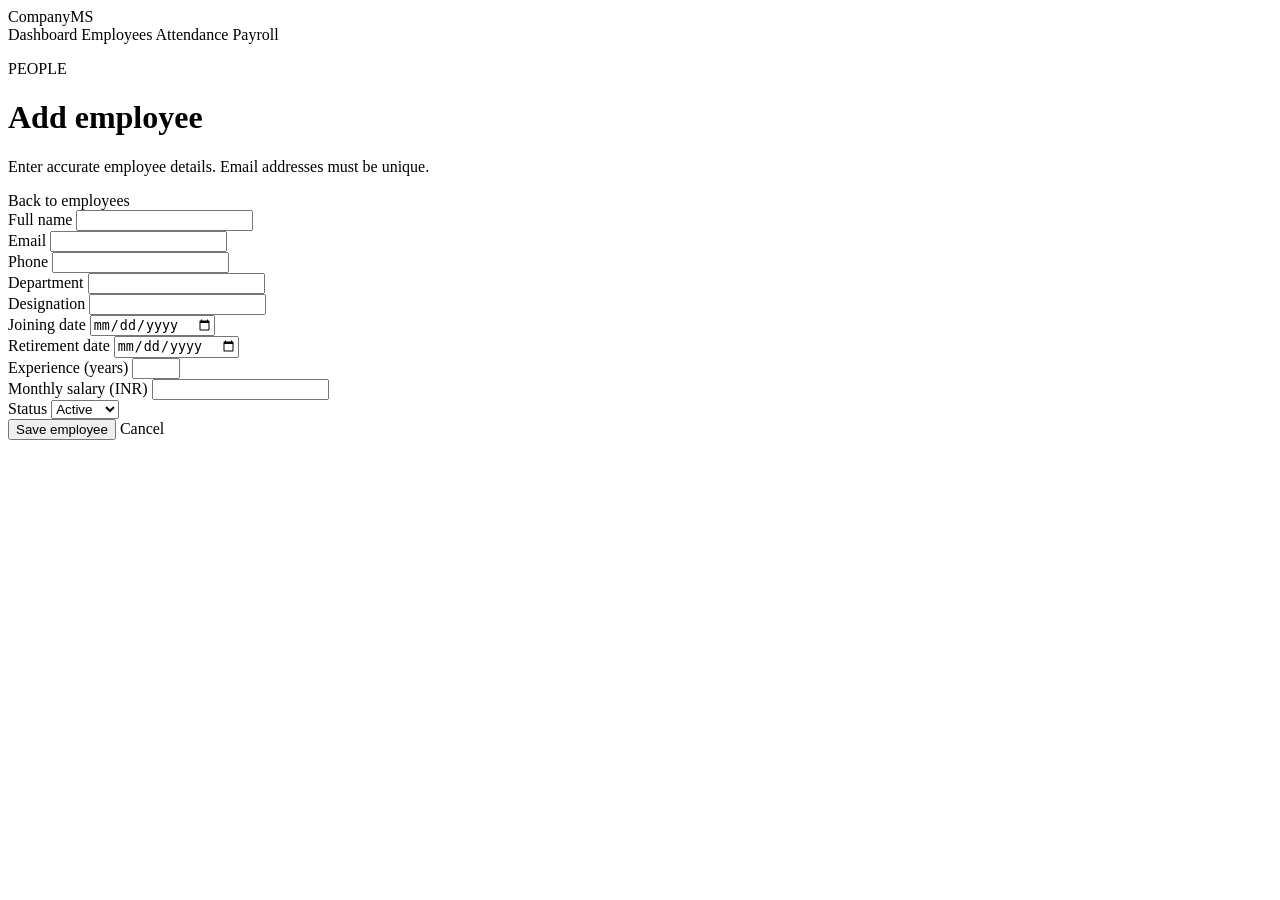
<file: CompanyMS/src/main/resources/templates/add-employee.html>
<!DOCTYPE html>
<html lang="en" xmlns:th="http://www.thymeleaf.org">
<head>
    <meta charset="UTF-8">
    <meta name="viewport" content="width=device-width, initial-scale=1">
    <title>CompanyMS | Employee</title>
    <link rel="stylesheet" th:href="@{/css/style.css}">
</head>
<body>
<aside class="sidebar">
    <a class="brand" th:href="@{/companyms/dashboard}">CompanyMS</a>
    <nav>
        <a th:href="@{/companyms/dashboard}">Dashboard</a>
        <a class="active" th:href="@{/companyms/employees}">Employees</a>
        <a th:href="@{/companyms/attendance}">Attendance</a>
        <a th:href="@{/companyms/payroll}">Payroll</a>
    </nav>
</aside>
<main class="main">
    <header class="page-header">
        <div>
            <p class="eyebrow">PEOPLE</p>
            <h1 th:text="${employee.id == null ? 'Add employee' : 'Edit employee'}">Add employee</h1>
            <p class="muted">Enter accurate employee details. Email addresses must be unique.</p>
        </div>
        <a class="button button-quiet" th:href="@{/companyms/employees}">Back to employees</a>
    </header>

    <section class="panel form-panel">
        <form th:action="@{/companyms/employees/save}" th:object="${employee}" method="post">
            <input type="hidden" th:field="*{id}">
            <div class="form-grid">
                <div class="field">
                    <label for="name">Full name</label>
                    <input id="name" type="text" th:field="*{name}" required maxlength="100">
                    <small class="field-error" th:errors="*{name}"></small>
                </div>
                <div class="field">
                    <label for="email">Email</label>
                    <input id="email" type="email" th:field="*{email}" required maxlength="150">
                    <small class="field-error" th:errors="*{email}"></small>
                </div>
                <div class="field">
                    <label for="phone">Phone</label>
                    <input id="phone" type="tel" th:field="*{phone}" maxlength="30">
                    <small class="field-error" th:errors="*{phone}"></small>
                </div>
                <div class="field">
                    <label for="department">Department</label>
                    <input id="department" type="text" th:field="*{department}" required maxlength="100">
                    <small class="field-error" th:errors="*{department}"></small>
                </div>
                <div class="field">
                    <label for="designation">Designation</label>
                    <input id="designation" type="text" th:field="*{designation}" maxlength="100">
                    <small class="field-error" th:errors="*{designation}"></small>
                </div>
                <div class="field">
                    <label for="joinDate">Joining date</label>
                    <input id="joinDate" type="date" th:field="*{joinDate}">
                    <small class="field-error" th:errors="*{joinDate}"></small>
                </div>
                <div class="field">
                    <label for="retirementDate">Retirement date</label>
                    <input id="retirementDate" type="date" th:field="*{retirementDate}">
                </div>
                <div class="field">
                    <label for="experienceYears">Experience (years)</label>
                    <input id="experienceYears" type="number" th:field="*{experienceYears}" min="0" max="80">
                    <small class="field-error" th:errors="*{experienceYears}"></small>
                </div>
                <div class="field">
                    <label for="salary">Monthly salary (INR)</label>
                    <input id="salary" type="number" th:field="*{salary}" min="0" step="0.01">
                    <small class="field-error" th:errors="*{salary}"></small>
                </div>
                <div class="field">
                    <label for="status">Status</label>
                    <select id="status" th:field="*{status}">
                        <option value="ACTIVE">Active</option>
                        <option value="INACTIVE">Inactive</option>
                    </select>
                </div>
            </div>
            <div class="form-actions">
                <button class="button" type="submit">Save employee</button>
                <a class="button button-quiet" th:href="@{/companyms/employees}">Cancel</a>
            </div>
        </form>
    </section>
</main>
</body>
</html>
</file>
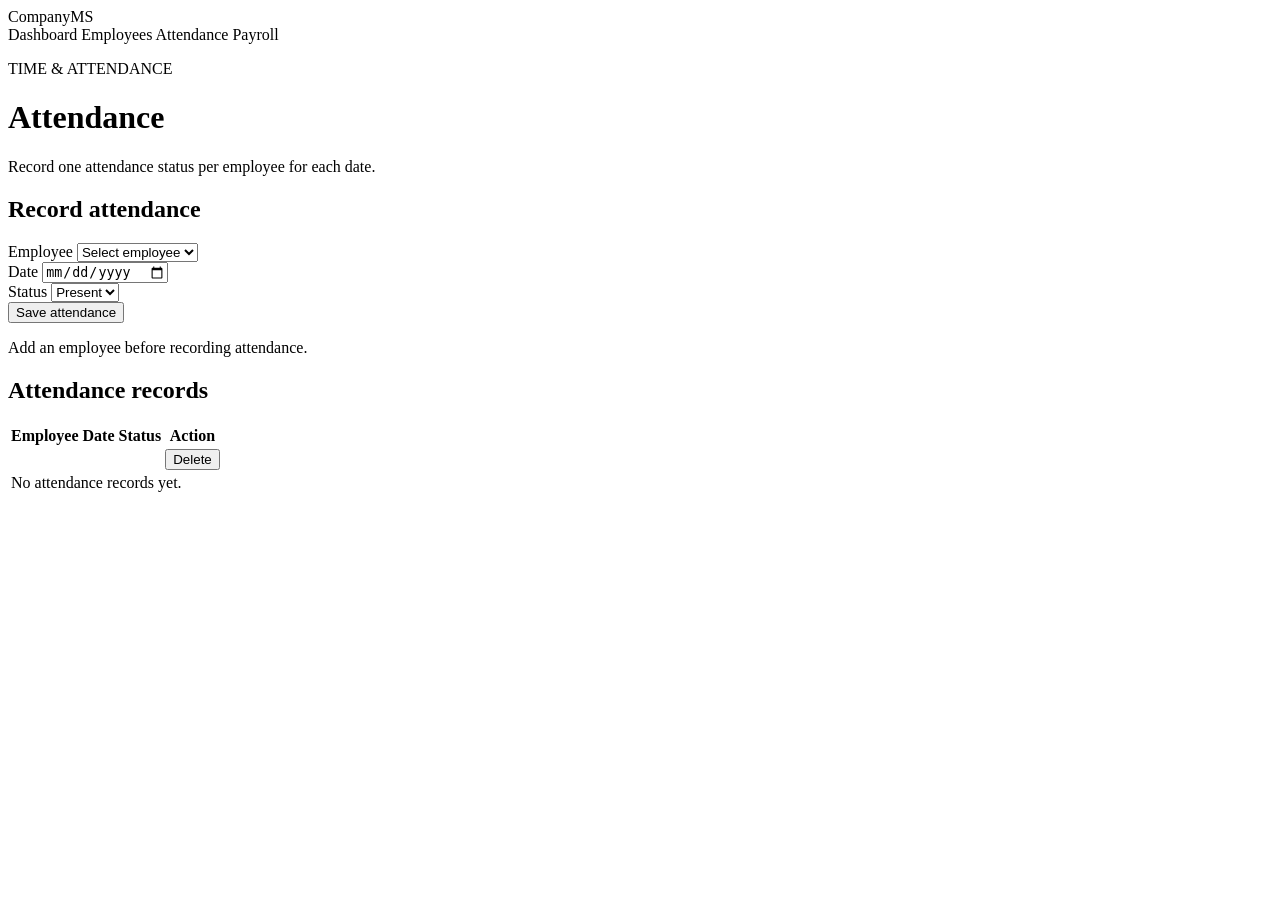
<file: CompanyMS/src/main/resources/templates/attendance.html>
<!DOCTYPE html>
<html lang="en" xmlns:th="http://www.thymeleaf.org">
<head>
    <meta charset="UTF-8">
    <meta name="viewport" content="width=device-width, initial-scale=1">
    <title>CompanyMS | Attendance</title>
    <link rel="stylesheet" th:href="@{/css/style.css}">
</head>
<body>
<aside class="sidebar">
    <a class="brand" th:href="@{/companyms/dashboard}">CompanyMS</a>
    <nav>
        <a th:href="@{/companyms/dashboard}">Dashboard</a>
        <a th:href="@{/companyms/employees}">Employees</a>
        <a class="active" th:href="@{/companyms/attendance}">Attendance</a>
        <a th:href="@{/companyms/payroll}">Payroll</a>
    </nav>
</aside>
<main class="main">
    <header class="page-header">
        <div>
            <p class="eyebrow">TIME &amp; ATTENDANCE</p>
            <h1>Attendance</h1>
            <p class="muted">Record one attendance status per employee for each date.</p>
        </div>
    </header>
    <div class="alert success" th:if="${successMessage}" th:text="${successMessage}"></div>
    <section class="panel form-panel">
        <h2>Record attendance</h2>
        <form th:action="@{/companyms/attendance/save}" th:object="${attendance}" method="post">
            <div class="form-errors" th:if="${#fields.hasGlobalErrors()}">
                <p th:each="error : ${#fields.globalErrors()}" th:text="${error}"></p>
            </div>
            <div class="form-grid">
                <div class="field">
                    <label for="employeeId">Employee</label>
                    <select id="employeeId" th:field="*{employeeId}" required>
                        <option value="">Select employee</option>
                        <option th:each="employee : ${employees}" th:value="${employee.id}"
                                th:text="${employee.name + ' — ' + employee.department}"></option>
                    </select>
                    <small class="field-error" th:errors="*{employeeId}"></small>
                </div>
                <div class="field">
                    <label for="attendanceDate">Date</label>
                    <input id="attendanceDate" type="date" th:field="*{attendanceDate}" required>
                    <small class="field-error" th:errors="*{attendanceDate}"></small>
                </div>
                <div class="field">
                    <label for="status">Status</label>
                    <select id="status" th:field="*{status}">
                        <option value="PRESENT">Present</option>
                        <option value="ABSENT">Absent</option>
                        <option value="LEAVE">Leave</option>
                    </select>
                    <small class="field-error" th:errors="*{status}"></small>
                </div>
            </div>
            <button class="button" type="submit" th:disabled="${#lists.isEmpty(employees)}">Save attendance</button>
            <p class="muted" th:if="${#lists.isEmpty(employees)}">Add an employee before recording attendance.</p>
        </form>
    </section>
    <section class="panel">
        <h2>Attendance records</h2>
        <div class="table-scroll">
            <table>
                <thead><tr><th>Employee</th><th>Date</th><th>Status</th><th>Action</th></tr></thead>
                <tbody>
                <tr th:each="record : ${attendanceRecords}">
                    <td class="strong" th:text="${record.employeeName}"></td>
                    <td th:text="${record.attendanceDate}"></td>
                    <td><span class="badge" th:classappend="${record.status == 'PRESENT'} ? 'badge-active' : 'badge-muted'"
                              th:text="${record.status}"></span></td>
                    <td>
                        <form th:action="@{/companyms/attendance/delete/{id}(id=${record.id})}" method="post"
                              onsubmit="return confirm('Delete this attendance record?')">
                            <button class="button button-small button-danger" type="submit">Delete</button>
                        </form>
                    </td>
                </tr>
                <tr th:if="${#lists.isEmpty(attendanceRecords)}">
                    <td colspan="4" class="empty-state">No attendance records yet.</td>
                </tr>
                </tbody>
            </table>
        </div>
    </section>
</main>
</body>
</html>
</file>
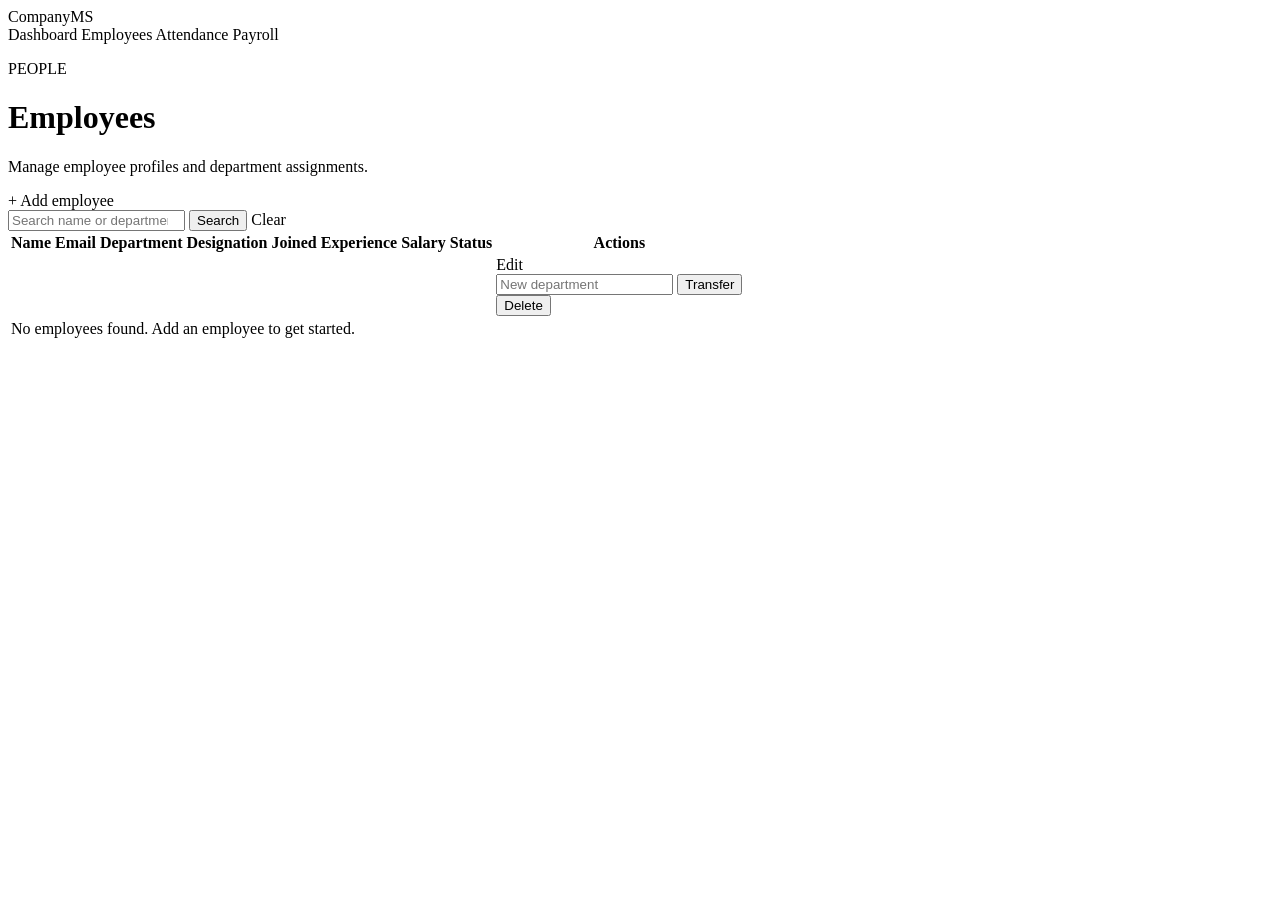
<file: CompanyMS/src/main/resources/templates/employees.html>
<!DOCTYPE html>
<html lang="en" xmlns:th="http://www.thymeleaf.org">
<head>
    <meta charset="UTF-8">
    <meta name="viewport" content="width=device-width, initial-scale=1">
    <title>CompanyMS | Employees</title>
    <link rel="stylesheet" th:href="@{/css/style.css}">
</head>
<body>
<aside class="sidebar">
    <a class="brand" th:href="@{/companyms/dashboard}">CompanyMS</a>
    <nav>
        <a th:href="@{/companyms/dashboard}">Dashboard</a>
        <a class="active" th:href="@{/companyms/employees}">Employees</a>
        <a th:href="@{/companyms/attendance}">Attendance</a>
        <a th:href="@{/companyms/payroll}">Payroll</a>
    </nav>
</aside>
<main class="main">
    <header class="page-header">
        <div>
            <p class="eyebrow">PEOPLE</p>
            <h1>Employees</h1>
            <p class="muted">Manage employee profiles and department assignments.</p>
        </div>
        <a class="button" th:href="@{/companyms/employees/add}">+ Add employee</a>
    </header>

    <div class="alert success" th:if="${successMessage}" th:text="${successMessage}"></div>
    <div class="alert error" th:if="${errorMessage}" th:text="${errorMessage}"></div>

    <section class="panel">
        <form method="get" th:action="@{/companyms/employees}" class="search-form">
            <input type="search" name="search" placeholder="Search name or department"
                   th:value="${search}" aria-label="Search employees">
            <button class="button button-secondary" type="submit">Search</button>
            <a class="button button-quiet" th:href="@{/companyms/employees}">Clear</a>
        </form>
        <div class="table-scroll">
            <table>
                <thead>
                <tr>
                    <th>Name</th><th>Email</th><th>Department</th><th>Designation</th>
                    <th>Joined</th><th>Experience</th><th>Salary</th><th>Status</th><th>Actions</th>
                </tr>
                </thead>
                <tbody>
                <tr th:each="employee : ${employees}">
                    <td class="strong" th:text="${employee.name}"></td>
                    <td th:text="${employee.email}"></td>
                    <td th:text="${employee.department}"></td>
                    <td th:text="${employee.designation ?: '—'}"></td>
                    <td th:text="${employee.joinDate ?: '—'}"></td>
                    <td th:text="${employee.experienceYears == null ? '—' : employee.experienceYears + ' yrs'}"></td>
                    <td th:text="${employee.salary == null ? '—' : '₹' + #numbers.formatDecimal(employee.salary, 1, 2)}"></td>
                    <td><span class="badge" th:classappend="${employee.status == 'ACTIVE'} ? 'badge-active' : 'badge-muted'"
                              th:text="${employee.status}"></span></td>
                    <td class="actions">
                        <a class="text-link" th:href="@{/companyms/employees/edit/{id}(id=${employee.id})}">Edit</a>
                        <form th:action="@{/companyms/employees/transfer/{id}(id=${employee.id})}" method="post" class="inline-form">
                            <input name="department" type="text" placeholder="New department" required aria-label="New department">
                            <button class="button button-small button-secondary" type="submit">Transfer</button>
                        </form>
                        <form th:action="@{/companyms/employees/delete/{id}(id=${employee.id})}" method="post"
                              onsubmit="return confirm('Delete this employee? Employees with history cannot be deleted.')">
                            <button class="button button-small button-danger" type="submit">Delete</button>
                        </form>
                    </td>
                </tr>
                <tr th:if="${#lists.isEmpty(employees)}">
                    <td colspan="9" class="empty-state">No employees found. Add an employee to get started.</td>
                </tr>
                </tbody>
            </table>
        </div>
    </section>
</main>
</body>
</html>
</file>
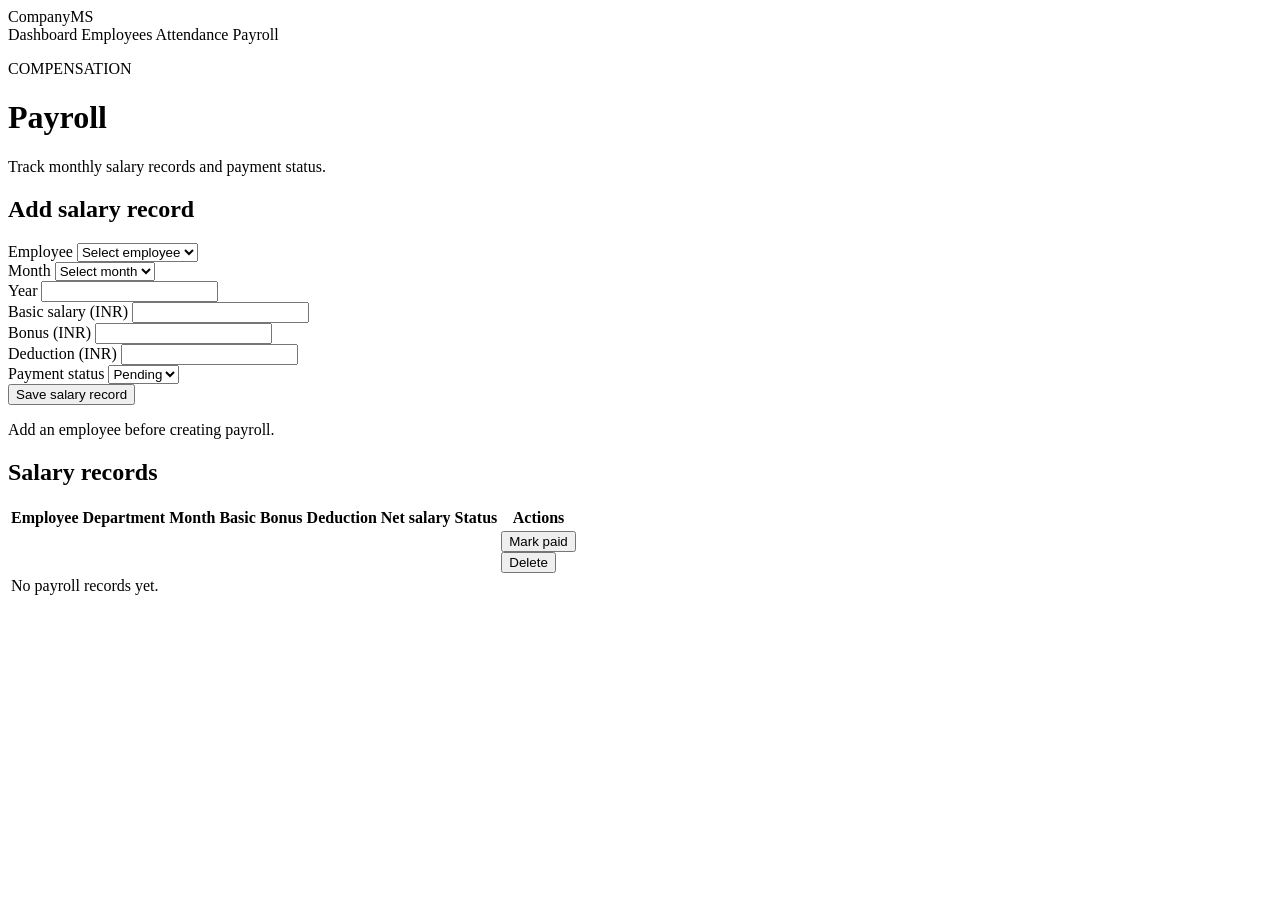
<file: CompanyMS/src/main/resources/templates/payroll.html>
<!DOCTYPE html>
<html lang="en" xmlns:th="http://www.thymeleaf.org">
<head>
    <meta charset="UTF-8">
    <meta name="viewport" content="width=device-width, initial-scale=1">
    <title>CompanyMS | Payroll</title>
    <link rel="stylesheet" th:href="@{/css/style.css}">
</head>
<body>
<aside class="sidebar">
    <a class="brand" th:href="@{/companyms/dashboard}">CompanyMS</a>
    <nav>
        <a th:href="@{/companyms/dashboard}">Dashboard</a>
        <a th:href="@{/companyms/employees}">Employees</a>
        <a th:href="@{/companyms/attendance}">Attendance</a>
        <a class="active" th:href="@{/companyms/payroll}">Payroll</a>
    </nav>
</aside>
<main class="main">
    <header class="page-header">
        <div>
            <p class="eyebrow">COMPENSATION</p>
            <h1>Payroll</h1>
            <p class="muted">Track monthly salary records and payment status.</p>
        </div>
    </header>
    <div class="alert success" th:if="${successMessage}" th:text="${successMessage}"></div>

    <section class="panel form-panel">
        <h2>Add salary record</h2>
        <form th:action="@{/companyms/payroll/save}" th:object="${payroll}" method="post">
            <div class="form-errors" th:if="${#fields.hasGlobalErrors()}">
                <p th:each="error : ${#fields.globalErrors()}" th:text="${error}"></p>
            </div>
            <div class="form-grid">
                <div class="field">
                    <label for="employeeId">Employee</label>
                    <select id="employeeId" th:field="*{employeeId}" required>
                        <option value="">Select employee</option>
                        <option th:each="employee : ${employees}" th:value="${employee.id}"
                                th:text="${employee.name + ' — ' + employee.department}"></option>
                    </select>
                    <small class="field-error" th:errors="*{employeeId}"></small>
                </div>
                <div class="field">
                    <label for="month">Month</label>
                    <select id="month" th:field="*{month}" required>
                        <option value="">Select month</option>
                        <option th:each="monthName : ${months}"
                                th:value="${monthName}" th:text="${monthName}"></option>
                    </select>
                    <small class="field-error" th:errors="*{month}"></small>
                </div>
                <div class="field">
                    <label for="year">Year</label>
                    <input id="year" type="number" th:field="*{year}" min="2000" required>
                    <small class="field-error" th:errors="*{year}"></small>
                </div>
                <div class="field">
                    <label for="basicSalary">Basic salary (INR)</label>
                    <input id="basicSalary" type="number" th:field="*{basicSalary}" min="0" step="0.01" required>
                    <small class="field-error" th:errors="*{basicSalary}"></small>
                </div>
                <div class="field">
                    <label for="bonus">Bonus (INR)</label>
                    <input id="bonus" type="number" th:field="*{bonus}" min="0" step="0.01">
                    <small class="field-error" th:errors="*{bonus}"></small>
                </div>
                <div class="field">
                    <label for="deduction">Deduction (INR)</label>
                    <input id="deduction" type="number" th:field="*{deduction}" min="0" step="0.01">
                    <small class="field-error" th:errors="*{deduction}"></small>
                </div>
                <div class="field">
                    <label for="paymentStatus">Payment status</label>
                    <select id="paymentStatus" th:field="*{paymentStatus}">
                        <option value="PENDING">Pending</option>
                        <option value="PAID">Paid</option>
                    </select>
                </div>
            </div>
            <button class="button" type="submit" th:disabled="${#lists.isEmpty(employees)}">Save salary record</button>
            <p class="muted" th:if="${#lists.isEmpty(employees)}">Add an employee before creating payroll.</p>
        </form>
    </section>

    <section class="panel">
        <h2>Salary records</h2>
        <div class="table-scroll">
            <table>
                <thead>
                <tr><th>Employee</th><th>Department</th><th>Month</th><th>Basic</th><th>Bonus</th>
                    <th>Deduction</th><th>Net salary</th><th>Status</th><th>Actions</th></tr>
                </thead>
                <tbody>
                <tr th:each="record : ${payrolls}">
                    <td class="strong" th:text="${record.employeeName}"></td>
                    <td th:text="${record.department}"></td>
                    <td th:text="${record.month + ' ' + record.year}"></td>
                    <td th:text="${'₹' + #numbers.formatDecimal(record.basicSalary, 1, 2)}"></td>
                    <td th:text="${'₹' + #numbers.formatDecimal(record.bonus, 1, 2)}"></td>
                    <td th:text="${'₹' + #numbers.formatDecimal(record.deduction, 1, 2)}"></td>
                    <td class="strong" th:text="${'₹' + #numbers.formatDecimal(record.netSalary, 1, 2)}"></td>
                    <td><span class="badge" th:classappend="${record.paymentStatus == 'PAID'} ? 'badge-active' : 'badge-pending'"
                              th:text="${record.paymentStatus}"></span></td>
                    <td class="actions">
                        <form th:if="${record.paymentStatus != 'PAID'}"
                              th:action="@{/companyms/payroll/paid/{id}(id=${record.id})}" method="post">
                            <button class="button button-small button-secondary" type="submit">Mark paid</button>
                        </form>
                        <form th:action="@{/companyms/payroll/delete/{id}(id=${record.id})}" method="post"
                              onsubmit="return confirm('Delete this payroll record?')">
                            <button class="button button-small button-danger" type="submit">Delete</button>
                        </form>
                    </td>
                </tr>
                <tr th:if="${#lists.isEmpty(payrolls)}">
                    <td colspan="9" class="empty-state">No payroll records yet.</td>
                </tr>
                </tbody>
            </table>
        </div>
    </section>
</main>
</body>
</html>
</file>
